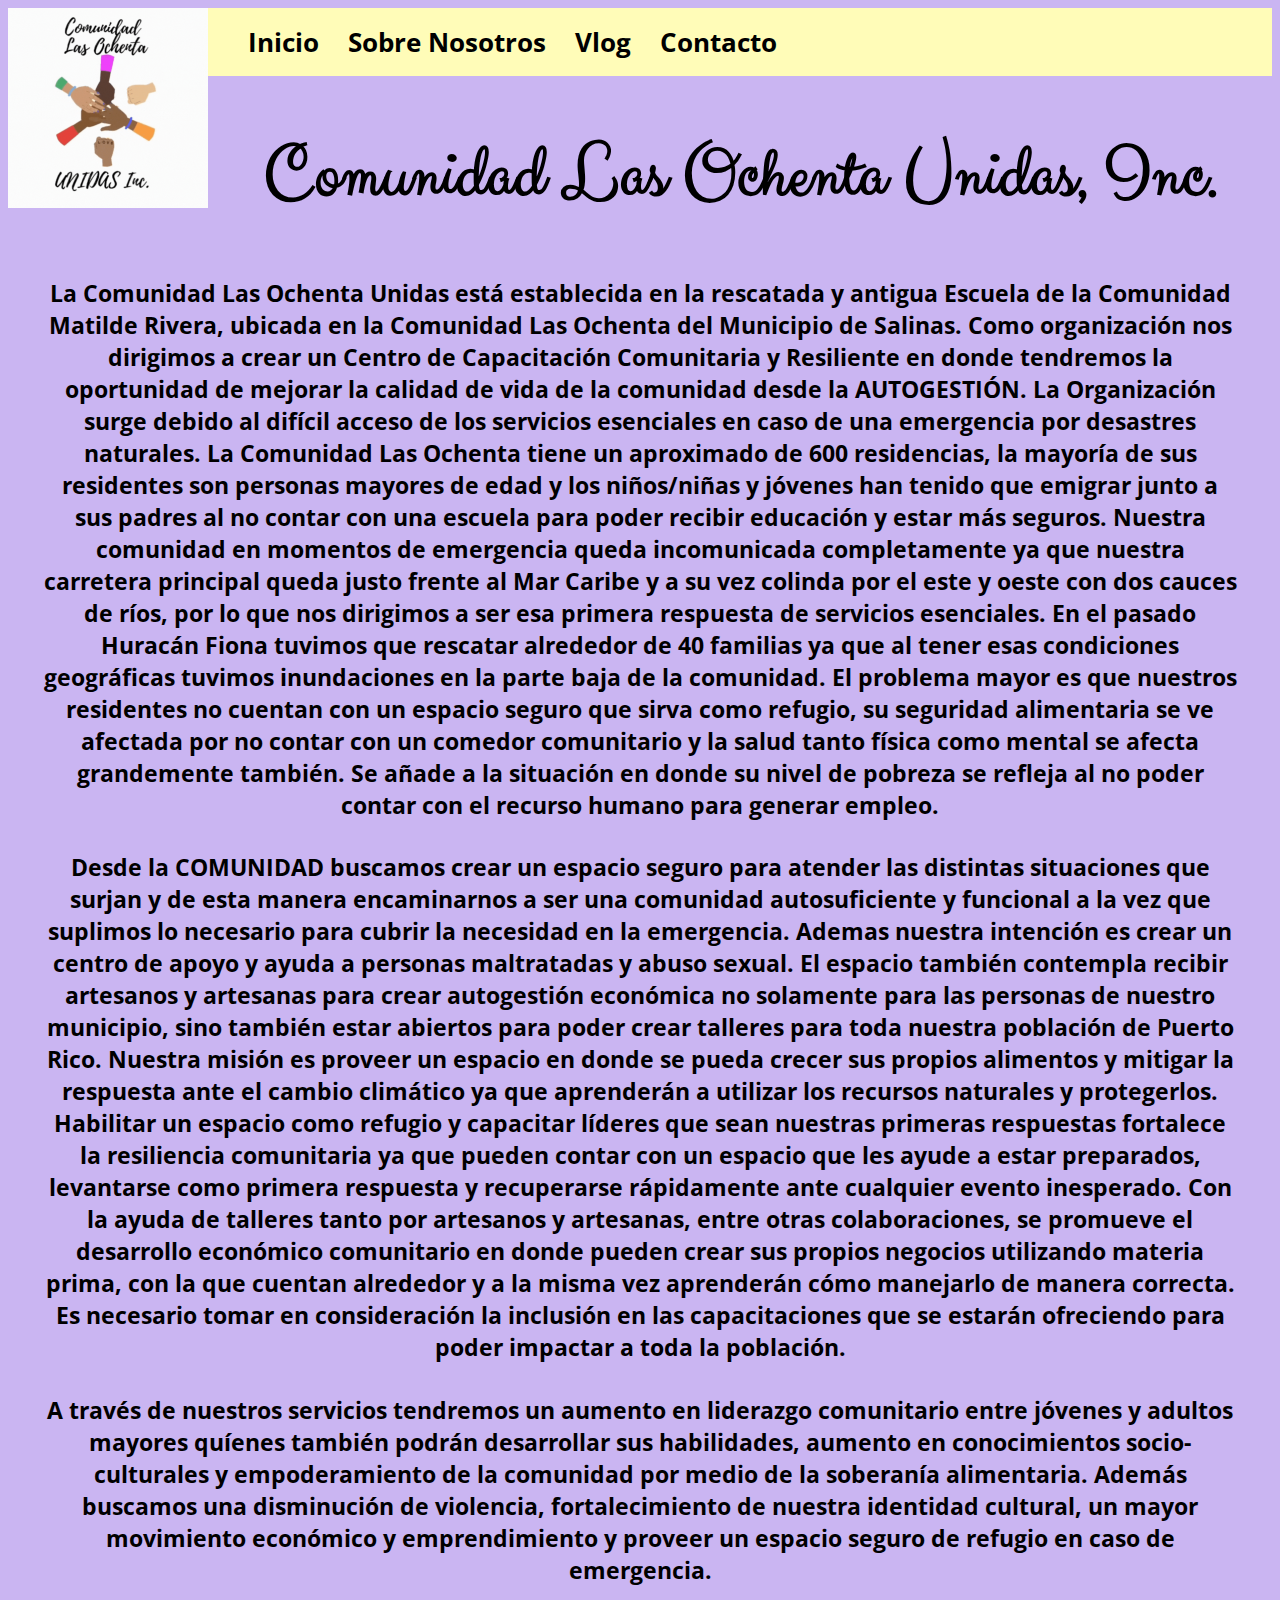
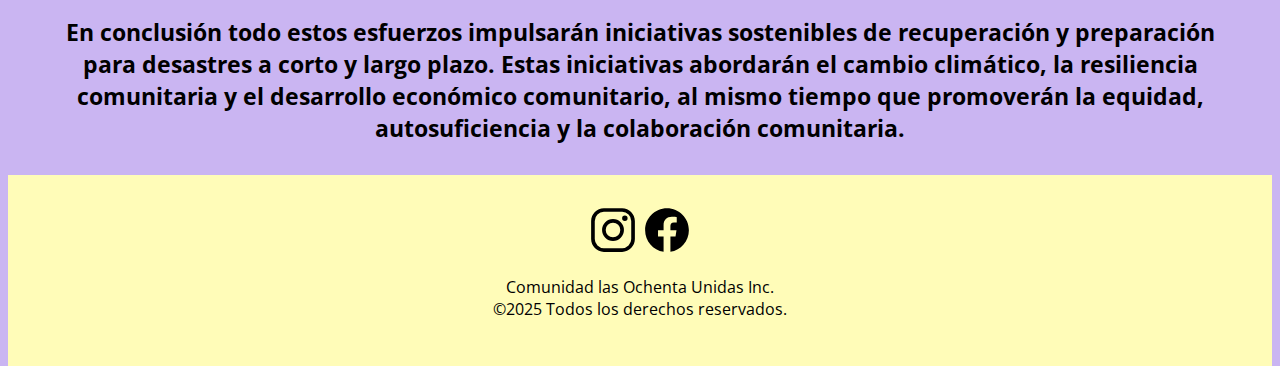
<file: index.html>
<!DOCTYPE html>
<html>
<head>
  <link rel="preconnect" href="https://fonts.googleapis.com">
  <link rel="preconnect" href="https://fonts.gstatic.com" crossorigin>
  <link href="https://fonts.googleapis.com/css2?family=Clicker+Script&display=swap" rel="stylesheet">
  <link rel="preconnect" href="https://fonts.googleapis.com">
  <link rel="preconnect" href="https://fonts.gstatic.com" crossorigin>
  <link href="https://fonts.googleapis.com/css2?family=Open+Sans:ital,wght@0,300..800;1,300..800&family=Pacifico&display=swap" 
  rel="stylesheet">
  <title>Comunidad Las Ochenta Unidas Inc.</title>
  <link href="style.css" rel="stylesheet" type="text/css" />
</head>
<body>
 <img class="gif" src="Video.gif">
  
  <nav class="navbar">
    <div class="navdiv">
      <ul>
        <li><a href="index.html">Inicio</a></li>
        <li><a href="sobrenosotros.html">Sobre Nosotros</a></li>
        <li><a href="vlog.html">Vlog</a></li>
        <li><a href="contacto.html">Contacto</a></li>
      </ul>
    </div>
  </nav>
  <h1><center>Comunidad Las Ochenta Unidas, Inc.</center></h1>
  <div class="intro">
  <h4><center>La Comunidad Las Ochenta Unidas está establecida en la rescatada y antigua Escuela de la Comunidad Matilde Rivera, ubicada en la Comunidad Las Ochenta del Municipio de Salinas. Como organización nos dirigimos a crear un Centro de Capacitación Comunitaria y Resiliente en donde tendremos la oportunidad de mejorar la calidad de vida de la comunidad desde la AUTOGESTIÓN.  La Organización surge debido al difícil acceso de los servicios esenciales en caso de una emergencia por desastres naturales. La Comunidad Las Ochenta tiene un aproximado de 600 residencias, la mayoría de sus residentes son personas mayores de edad y los niños/niñas y jóvenes han tenido que emigrar junto a sus padres al no contar con una escuela para poder recibir educación y estar más seguros. Nuestra comunidad en momentos de emergencia queda incomunicada completamente ya que nuestra carretera principal queda justo frente al Mar Caribe y a su vez colinda por el este y oeste con dos cauces de ríos, por lo que nos dirigimos a ser esa primera respuesta de servicios esenciales.  En el pasado Huracán Fiona tuvimos que rescatar alrededor de 40 familias ya que al tener esas condiciones geográficas tuvimos inundaciones en la parte baja de la comunidad. El problema mayor es que nuestros residentes no cuentan con un espacio seguro que sirva como refugio, su seguridad alimentaria se ve afectada por no contar con un comedor comunitario y la salud tanto física como mental se afecta grandemente también. Se añade a la situación en donde su nivel de pobreza se refleja al no poder contar con el recurso humano para generar empleo.</center></h4> 
    
<h4><center> Desde la COMUNIDAD buscamos crear un espacio seguro para atender las distintas situaciones que surjan y de esta manera encaminarnos a ser una comunidad autosuficiente y funcional a la vez que suplimos lo necesario para cubrir la necesidad en la emergencia.  Ademas nuestra intención es crear un centro de apoyo y ayuda a personas maltratadas y abuso sexual. El espacio también contempla recibir artesanos y artesanas para crear autogestión económica no solamente para las personas de nuestro municipio, sino también estar abiertos para poder crear talleres para toda nuestra población de Puerto Rico. Nuestra misión es proveer un espacio en donde se pueda crecer sus propios alimentos y mitigar la respuesta ante el cambio climático ya que aprenderán a  utilizar los recursos naturales y protegerlos. Habilitar un espacio como refugio y capacitar líderes que sean nuestras primeras respuestas fortalece la resiliencia comunitaria ya que pueden contar con un espacio que les ayude a estar preparados, levantarse como primera respuesta y recuperarse rápidamente ante cualquier evento inesperado. Con la ayuda de talleres tanto por artesanos y artesanas, entre otras colaboraciones, se promueve el desarrollo económico comunitario en donde pueden crear sus propios negocios utilizando materia prima, con la que cuentan alrededor y a la misma vez aprenderán cómo manejarlo de manera correcta. Es necesario tomar en consideración la inclusión en las capacitaciones que se estarán ofreciendo para poder impactar a toda la población. </center></h4> 
    <h4><center>A través de nuestros servicios tendremos un aumento en liderazgo comunitario entre jóvenes y adultos mayores quíenes también podrán desarrollar sus habilidades, aumento en conocimientos socio-culturales y empoderamiento de la comunidad por medio de la soberanía alimentaria. Además buscamos una disminución de violencia, fortalecimiento de nuestra identidad cultural, un mayor movimiento económico y emprendimiento y proveer un espacio seguro de refugio en caso de emergencia. </center> </h4>
<h4><center> En conclusión todo estos esfuerzos impulsarán iniciativas sostenibles de recuperación y preparación para desastres a corto y largo plazo. Estas iniciativas abordarán el cambio climático, la resiliencia comunitaria y el desarrollo económico comunitario, al mismo tiempo que promoverán la equidad, autosuficiencia y la colaboración comunitaria. 
</center></h4>
</div>
    
<footer class="footerbar">
      <div class="foot">
        <a href="https://www.instagram.com/hacienda.las.malcria/"> <img class="IG" src="logo-instagram.svg"> </a>

        <a href="https://www.facebook.com/people/Comunidad-Las-Ochentas-Unidas/100090461454805/"> <img class="FB" src="logo-facebook.svg"> </a>
    <p>Comunidad las Ochenta Unidas Inc. <br> ©2025 Todos los derechos reservados.</p> 
    </div>
    </footer>
    
  </div>
</body>

</html>
</file>
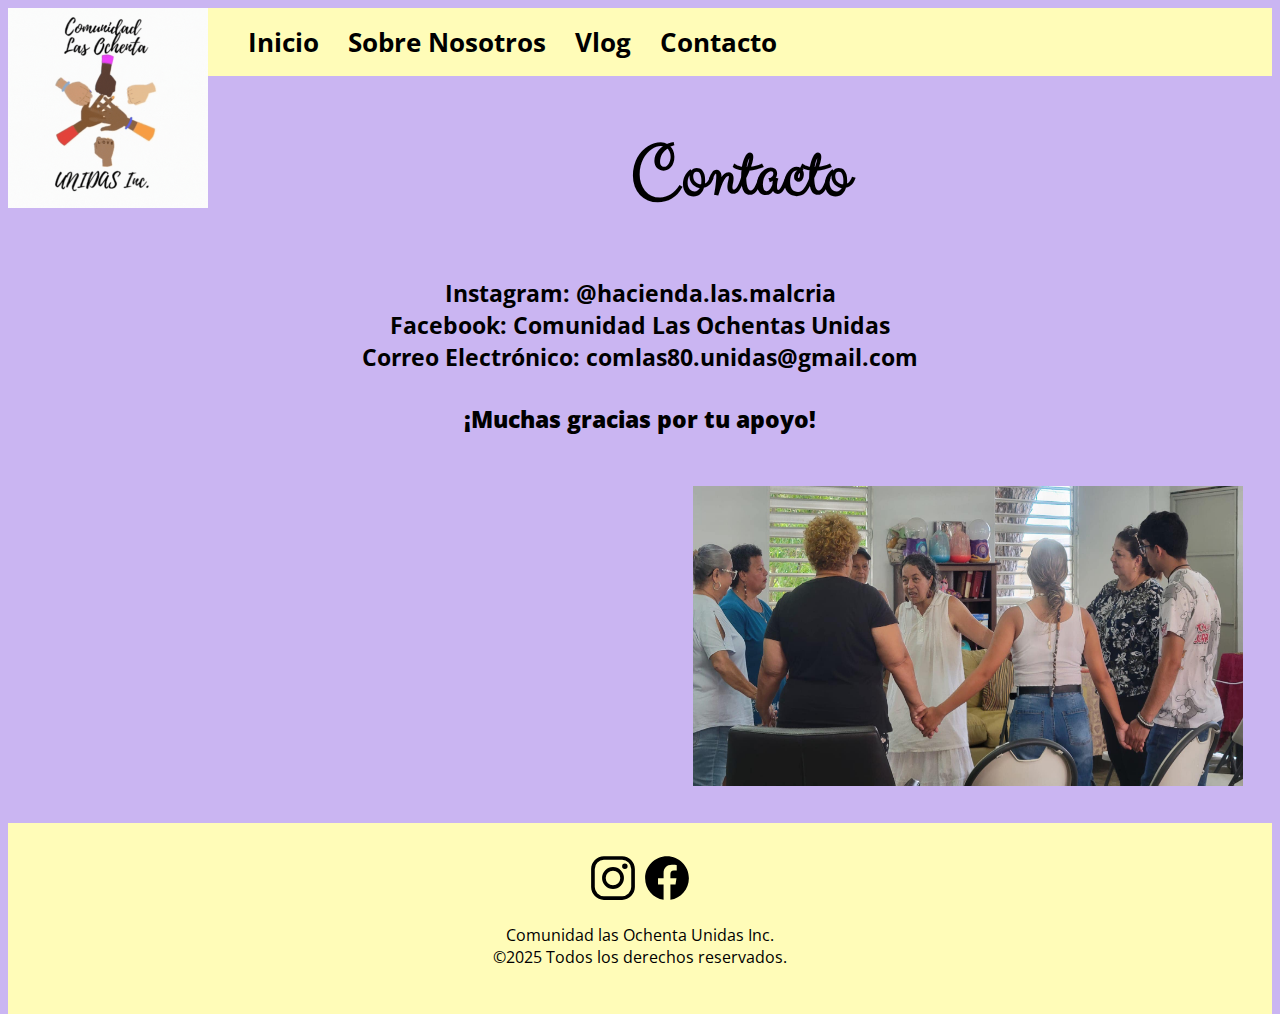
<file: contacto.html>
<!DOCTYPE html>
<html>
<head>
  <link rel="preconnect" href="https://fonts.googleapis.com">
  <link rel="preconnect" href="https://fonts.gstatic.com" crossorigin>
  <link href="https://fonts.googleapis.com/css2?family=Clicker+Script&display=swap" rel="stylesheet">
  <link rel="preconnect" href="https://fonts.googleapis.com">
  <link rel="preconnect" href="https://fonts.gstatic.com" crossorigin>
  <link href="https://fonts.googleapis.com/css2?family=Open+Sans:ital,wght@0,300..800;1,300..800&family=Pacifico&display=swap" 
  rel="stylesheet">
  <title>Comunidad Las Ochenta Unidas Inc.</title>
  <link href="style.css" rel="stylesheet" type="text/css" />
</head>
<body>
 <img class="gif" src="Video.gif">
  <nav class="navbar">
    <div class="navdiv">
      <ul>
        <li><a href="index.html">Inicio</a></li>
        <li><a href="sobrenosotros.html">Sobre Nosotros</a></li>
        <li><a href="vlog.html">Vlog</a></li>
        <li><a href="contacto.html">Contacto</a></li>
      </ul>
    </div>
  </nav>
</div>
  <div class="title">
<h1><center>Contacto</center></h1>
  </div>
<div class="contact">
<h4><center>Instagram: @hacienda.las.malcria<br>
Facebook: Comunidad Las Ochentas Unidas<br>
Correo Electrónico: comlas80.unidas@gmail.com</center></h4>
<h4><center><b>¡Muchas gracias por tu apoyo!</b></center></h4>
<img class="unidos" src="unidos.jpg">
</div>
  <footer class="footerbar">
    <div class="foot">
      <a href="https://www.instagram.com/hacienda.las.malcria/"> <img class="IG" src="logo-instagram.svg"> </a>

      <a href="https://www.facebook.com/people/Comunidad-Las-Ochentas-Unidas/100090461454805/"> <img class="FB" src="logo-facebook.svg"> </a>
  <p>Comunidad las Ochenta Unidas Inc. <br> ©2025 Todos los derechos reservados.</p> 
  </div>
  </footer>
</body>

</html>
</file>
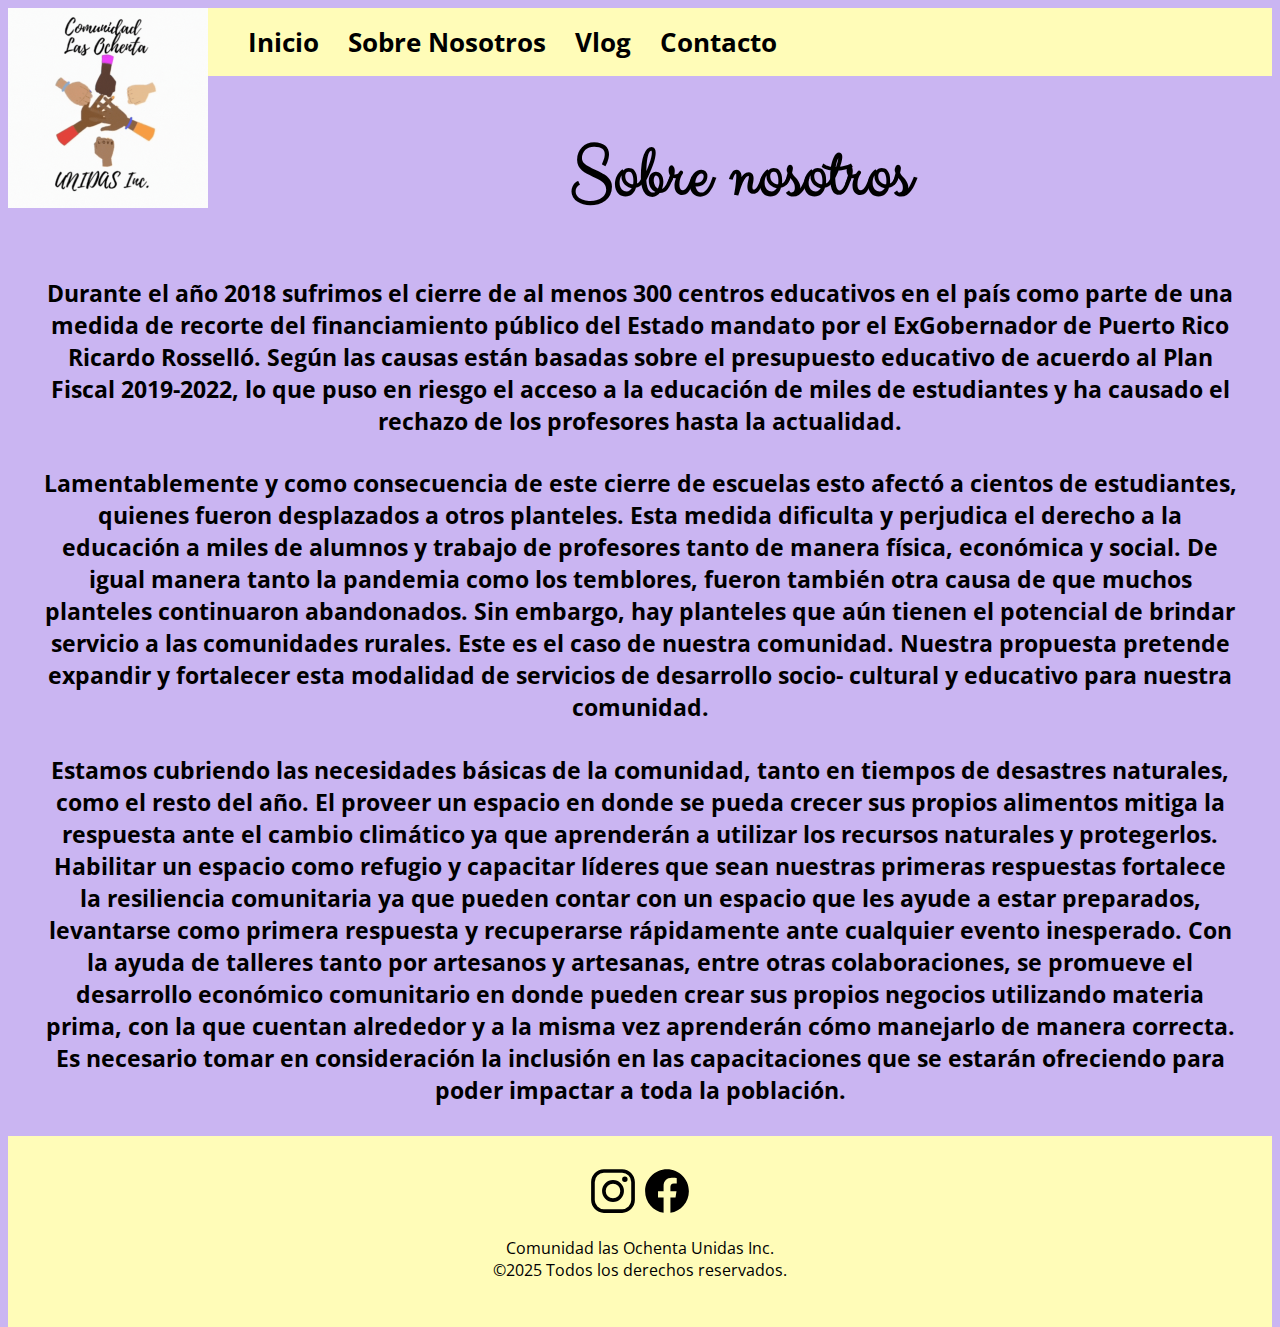
<file: sobrenosotros.html>
<!DOCTYPE html>
<html>
<head>
  <link rel="preconnect" href="https://fonts.googleapis.com">
  <link rel="preconnect" href="https://fonts.gstatic.com" crossorigin>
  <link href="https://fonts.googleapis.com/css2?family=Clicker+Script&display=swap" rel="stylesheet">
  <link rel="preconnect" href="https://fonts.googleapis.com">
  <link rel="preconnect" href="https://fonts.gstatic.com" crossorigin>
  <link href="https://fonts.googleapis.com/css2?family=Open+Sans:ital,wght@0,300..800;1,300..800&family=Pacifico&display=swap" 
  rel="stylesheet">
  <title>Comunidad Las Ochenta Unidas Inc.</title>
  <link href="style.css" rel="stylesheet" type="text/css" />
</head>
<body>
 <img class="gif" src="Video.gif">
   <nav class="navbar">
     <div class="navdiv">
       <ul>
         <li><a href="index.html">Inicio</a></li>
         <li><a href="sobrenosotros.html">Sobre Nosotros</a></li>
         <li><a href="vlog.html">Vlog</a></li>
         <li><a href="contacto.html">Contacto</a></li>
       </ul>
     </div>
   </nav>
<h1><center>Sobre nosotros</center></h1>
  
</div>

<div class="about">
<h4><center>Durante el año 2018 sufrimos el cierre de al menos 300 centros educativos en el país como parte de una medida de recorte del financiamiento público del Estado mandato por el ExGobernador de Puerto Rico Ricardo Rosselló. Según las causas están basadas sobre el presupuesto educativo de acuerdo al Plan Fiscal 2019-2022, lo que puso en riesgo el acceso a la educación de miles de estudiantes y ha causado el rechazo de los profesores hasta la actualidad.</center></h4>
<h4><center>Lamentablemente y como consecuencia de este cierre de escuelas esto afectó a cientos de estudiantes, quienes fueron desplazados a otros planteles. Esta medida dificulta y perjudica el derecho a la educación a  miles de alumnos y trabajo de profesores tanto de manera física, económica y social. De igual manera tanto la pandemia como los temblores, fueron también otra causa de que muchos planteles continuaron abandonados.  Sin embargo, hay planteles que aún tienen el potencial de brindar servicio a las comunidades rurales. Este es el caso de nuestra comunidad. Nuestra propuesta pretende expandir y fortalecer esta modalidad de servicios de desarrollo socio- cultural y educativo para nuestra comunidad. </center></h4>
<h4><center>Estamos cubriendo las necesidades básicas de la comunidad, tanto en tiempos de desastres naturales, como el resto del año.  El proveer un espacio en donde se pueda crecer sus propios alimentos mitiga la respuesta ante el cambio climático ya que aprenderán a  utilizar los recursos naturales y protegerlos. Habilitar un espacio como refugio y capacitar líderes que sean nuestras primeras respuestas fortalece la resiliencia comunitaria ya que pueden contar con un espacio que les ayude a estar preparados, levantarse como primera respuesta y recuperarse rápidamente ante cualquier evento inesperado.  Con la ayuda de talleres tanto por artesanos y artesanas, entre otras colaboraciones, se promueve el desarrollo económico comunitario en donde pueden crear sus propios negocios utilizando materia prima, con la que cuentan alrededor y a la misma vez aprenderán cómo manejarlo de manera correcta.   Es necesario tomar en consideración la inclusión en las capacitaciones que se estarán ofreciendo para poder impactar a toda la población.</center></h4>
</div>

  <footer class="footerbar">
    <div class="foot">
      <a href="https://www.instagram.com/hacienda.las.malcria/"> <img class="IG" src="logo-instagram.svg"> </a>

      <a href="https://www.facebook.com/people/Comunidad-Las-Ochentas-Unidas/100090461454805/"> <img class="FB" src="logo-facebook.svg"> </a>
  <p>Comunidad las Ochenta Unidas Inc. <br> ©2025 Todos los derechos reservados.</p> 
  </div>
  </footer>
</body>

</html>
</file>
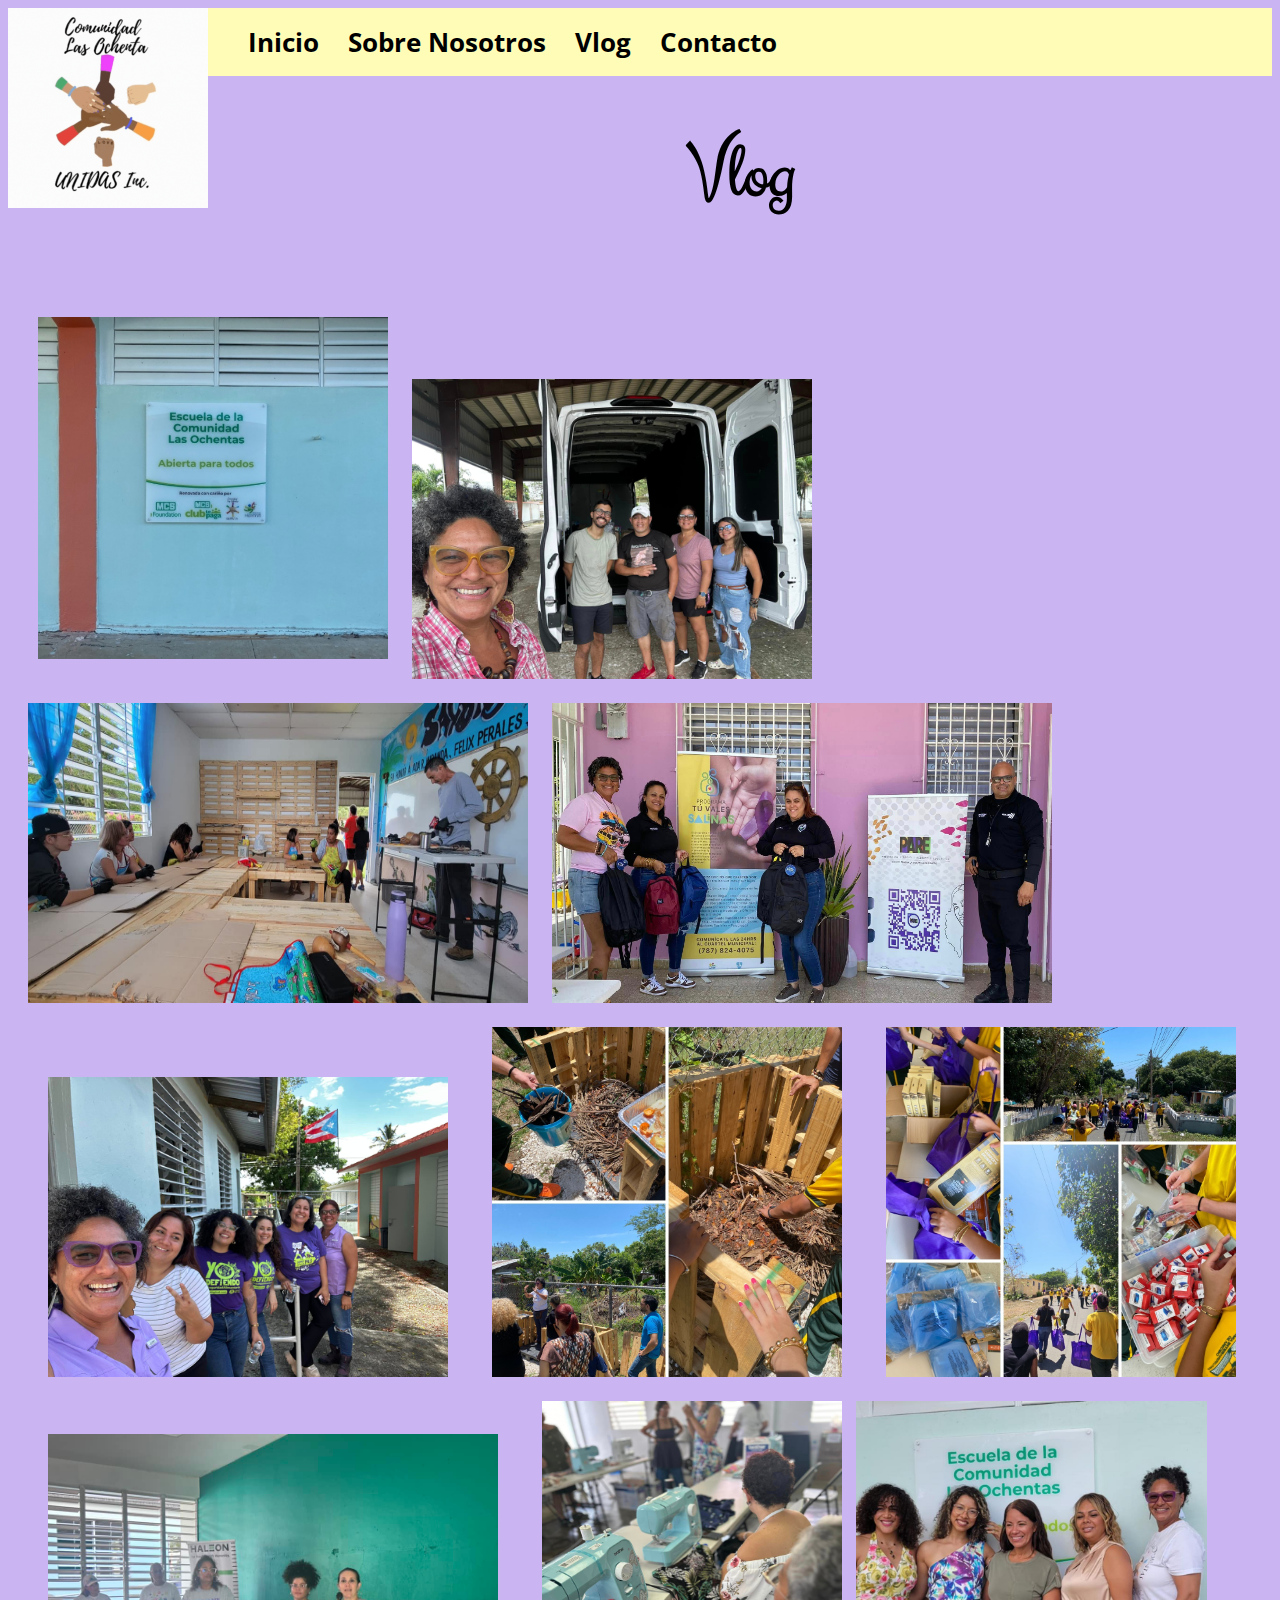
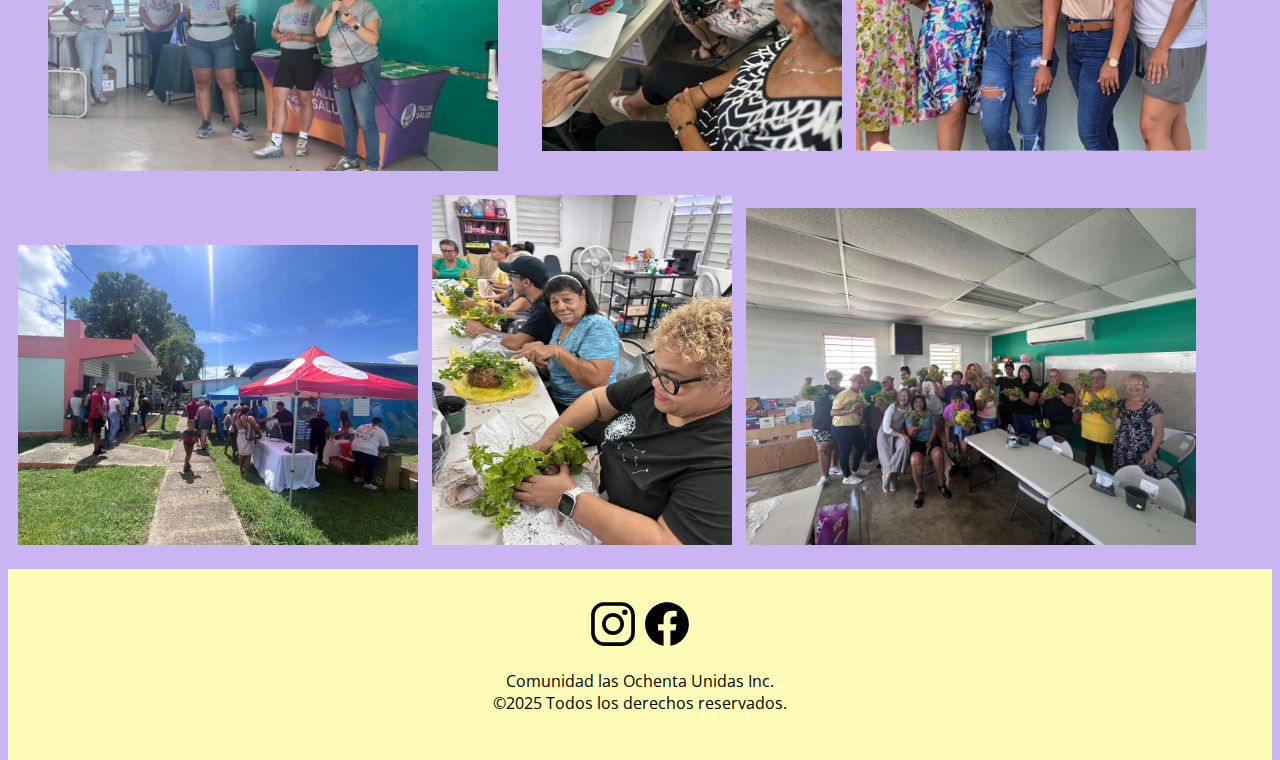
<file: vlog.html>
<!DOCTYPE html>
<html>
<head>
  <link rel="preconnect" href="https://fonts.googleapis.com">
  <link rel="preconnect" href="https://fonts.gstatic.com" crossorigin>
  <link href="https://fonts.googleapis.com/css2?family=Clicker+Script&display=swap" rel="stylesheet">
  <link rel="preconnect" href="https://fonts.googleapis.com">
  <link rel="preconnect" href="https://fonts.gstatic.com" crossorigin>
  <link href="https://fonts.googleapis.com/css2?family=Open+Sans:ital,wght@0,300..800;1,300..800&family=Pacifico&display=swap" 
  rel="stylesheet">
  <title>Comunidad Las Ochenta Unidas Inc.</title>
  <link href="style.css" rel="stylesheet" type="text/css" />
</head>
<body>
 <img class="gif" src="Video.gif">
  <nav class="navbar">
    <div class="navdiv">
      <ul>
        <li><a href="index.html">Inicio</a></li>
        <li><a href="sobrenosotros.html">Sobre Nosotros</a></li>
        <li><a href="vlog.html">Vlog</a></li>
        <li><a href="contacto.html">Contacto</a></li>
      </ul>
    </div>
  </nav>
<h1><center>Vlog</center></h1>
  <div class=pictures>
    <img class="mcs" src="Screenshot_17-9-2024_121657_www.facebook.com.jpeg">
    <img class="help" src="help.jpg">
    <img class="artesanos" src="artesanos.jpg">
    <img class="tuvales" src="tuvales.jpg">
    <img class="tallersalud2" src="tallersaludd.jpg">
    <img class="composta" src="composta.jpg">
    <img class="caminata" src="caminata.jpg">
    <img class="tallersalud" src="tallersalud.jpg">
    <img class="costura" src="costura.jpg">
    <img class="costureras" src="coustureras.jpg">
    <img class="escuela" src="escuela.jpg">
    <img class="kokedama2" src="kokedama2.jpg">
    <img class="kokedama" src="kokedama.jpg">
  </div>
  <footer class="footerbar">
    <div class="foot">
      <a href="https://www.instagram.com/hacienda.las.malcria/"> <img class="IG" src="logo-instagram.svg"> </a>

      <a href="https://www.facebook.com/people/Comunidad-Las-Ochentas-Unidas/100090461454805/"> <img class="FB" src="logo-facebook.svg"> </a>
  <p>Comunidad las Ochenta Unidas Inc. <br> ©2025 Todos los derechos reservados.</p> 
  </div>
  </footer>
</body>
</file>
<file: style.css>
html {
  height: 100%;
  width: 100%;
}

body {
background-color: #cab5f2;
}


h1 {
font-family: Clicker Script, cursive;
font-size: 75px;

}
title{
font-family: Clicker Script, cursive;
font-size: 75px;
}
.intro {
  font-family: Open Sans, serif;
  font-size: 23px;
  margin-left: 35px;
  margin-right: 35px;
}

.about {
  font-family: Open Sans, serif;
  font-size: 23px;
  margin-left: 35px;
  margin-right: 35px;
}

.contact {
  font-family: Open Sans, serif;
  font-size: 23px;
  margin-left: 35px;
  margin-right: 35px;
}

 .mcs { 
  max-width: 350px;
  min-width: 300px;
max-height: 350px;
  min-height: 300px;
   margin-left:30px;
  margin-top: 40px;
   margin-bottom: 20px;
}
.help { 
  max-width: 400px;
  min-width: 300px;
max-height: 350px;
  min-height: 300px;
   margin-left:20px;
  margin-top: 20px;
}
.artesanos { 
  max-width: 500px;
  min-width: 300px;
max-height: 350px;
  min-height: 300px;
   margin-left:20px;
  margin-top: 20px;
}
.tuvales { 
  max-width: 500px;
  min-width: 300px;
max-height: 350px;
  min-height: 300px;
   margin-left:20px;
  margin-top: 20px;
}

.tallersalud2 { 
  max-width: 400px;
  min-width: 300px;
max-height: 450px;
  min-height: 300px;
   margin-left:40px;
  margin-top: 20px;
}

.caminata { 
  max-width: 400px;
  min-width: 300px;
  max-height: 350px;
  min-height: 300px;
   margin-left:40px;
  margin-top: 20px;
}
.composta { 
  max-width: 400px;
  min-width: 300px;
max-height: 350px;
  min-height: 300px;
   margin-left:40px;
  margin-top: 20px;
}
.tallersalud { 
  max-width: 450px;
  min-width: 300px;
max-height: 350px;
  min-height: 300px;
   margin-left:40px;
  margin-top: 20px;
  margin-right: 30px;
}
.costura { 
  max-width: 400px;
  min-width: 300px;
max-height: 350px;
  min-height: 300px;
   margin-left:10px;
  margin-bottom: 20px;
  margin-top: 20px;
}
.costureras { 
  max-width: 400px;
  min-width: 300px;
max-height: 350px;
  min-height: 300px;
   margin-left:10px;
  margin-top: 20px;
  margin-bottom: 20px;
}
.escuela { 
  max-width: 400px;
  min-width: 300px;
max-height: 350px;
  min-height: 300px;
   margin-left:10px;
  margin-top: 20px;
  margin-bottom: 20px;
}
.kokedama2 { 
  max-width: 350px;
  min-width: 300px;
max-height: 350px;
  min-height: 300px;
   margin-left:10px;
  margin-top: 20px;
  margin-bottom: 20px;
}
.kokedama { 
  max-width: 450px;
  min-width: 300px;
max-height: 350px;
  min-height: 300px;
   margin-left:10px;
  margin-top: 20px;
  margin-bottom: 20px;
}

.unidos { 
   max-width: 550px;
    min-width: 300px;
  max-height: 400px;
    min-height: 300px;
    margin-top: 20px;
  margin-bottom: 30px;
  margin-left: 650px;
}

*{
  text-decoration: none;
}
.navbar{
  background: #fffcb8; 
  font-family: Open Sans; 
  padding-right: 15px;
  padding-left: 15px;
}

.navdiv{
  display: flex; 
  align-items: center; 
  justify-content: space-between;
}

li{
  list-style: none; 
  display: inline-block;
}

li a{
  color: black; 
  font-size: 26px; 
  font-weight: bold; 
  margin-right: 25px;
}

nav a:hover {
  background-color: #e6e04b; 
  filter: blur(1px);
 padding: 15px;
}

.gif {
  width: 200px;
  height: 200px;
  float: left;
}

.footerbar {
color:black;
  background-color:#fffcb8;
  text-align: center;
  font-family: 'Open Sans', sans-serif;
  padding: 30px;
}

.IG {
height: 50px;
width: 50px;
}

.FB {
height: 50px;
width: 50px;
}

.fb-page {
    box-shadow: 0 4px 8px rgba(0, 0, 0, 0.1);
    border-radius: 8px;
    overflow: hidden;
}
</file>
